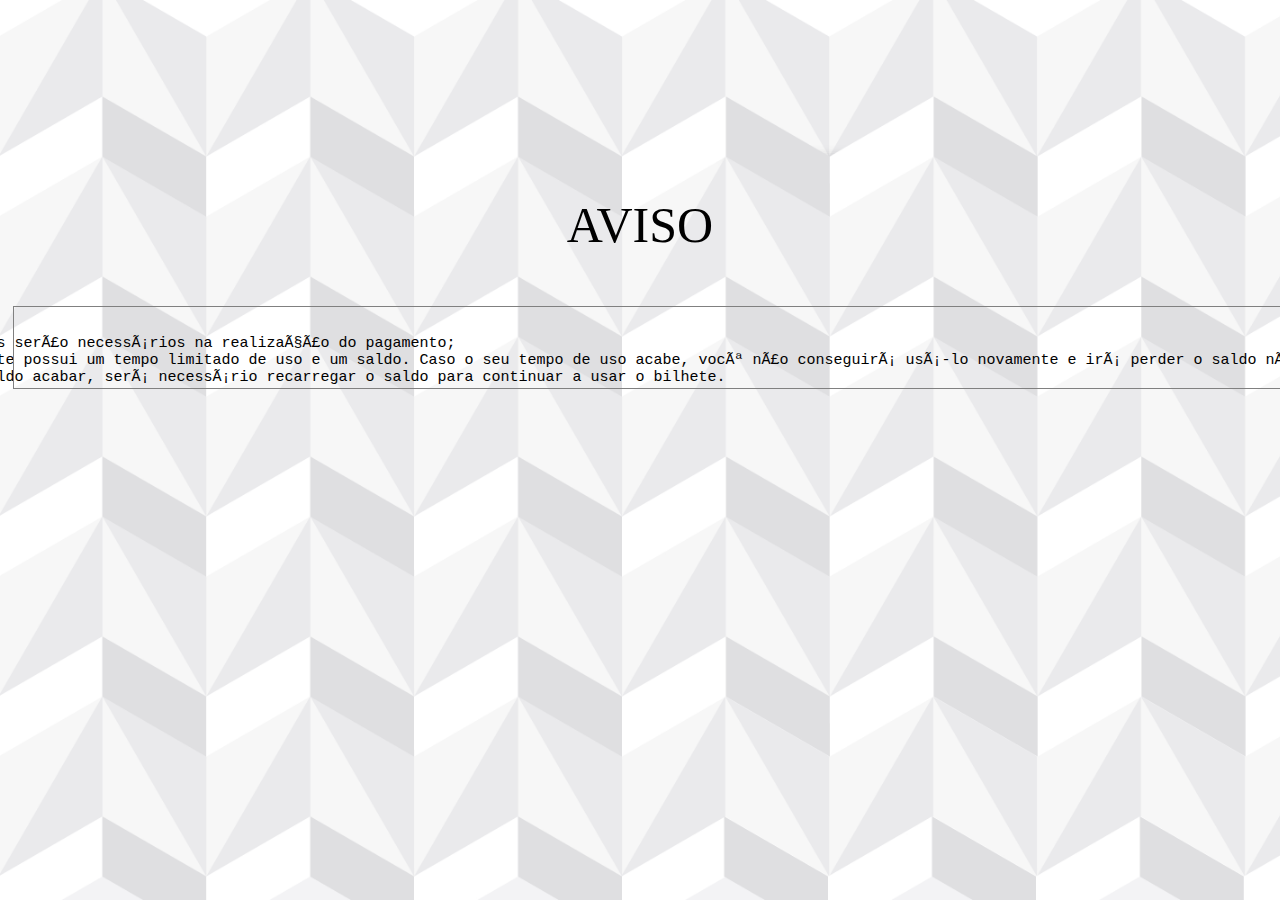
<file: PI/aviso.html>
<html>
	<head>

	<title> Bilhete </title>
	<meta charset="UTF-9"/>
	<link href="https://fonts.googleapis.com/css?family=Anton" rel="stylesheet">
	<link href="https://fonts.googleapis.com/icon?family=Material+Icons" rel="stylesheet">
	<link href="style.css" rel="stylesheet" type="text/css"/>
	<link rel="icon" type="image/png" href="1.PNG">

	</head>
	<body>
	<p class="aviso">AVISO</p>
	<pre class="explic" align="justify">Seus dados serão necessários na realização do pagamento;
Seu bilhete possui um tempo limitado de uso e um saldo. Caso o seu tempo de uso acabe, você não conseguirá usá-lo novamente e irá perder o saldo não usado;
Se seu saldo acabar, será necessário recarregar o saldo para continuar a usar o bilhete.</pre><div class="cxexp"></div>
    </body>
</html>
</file>
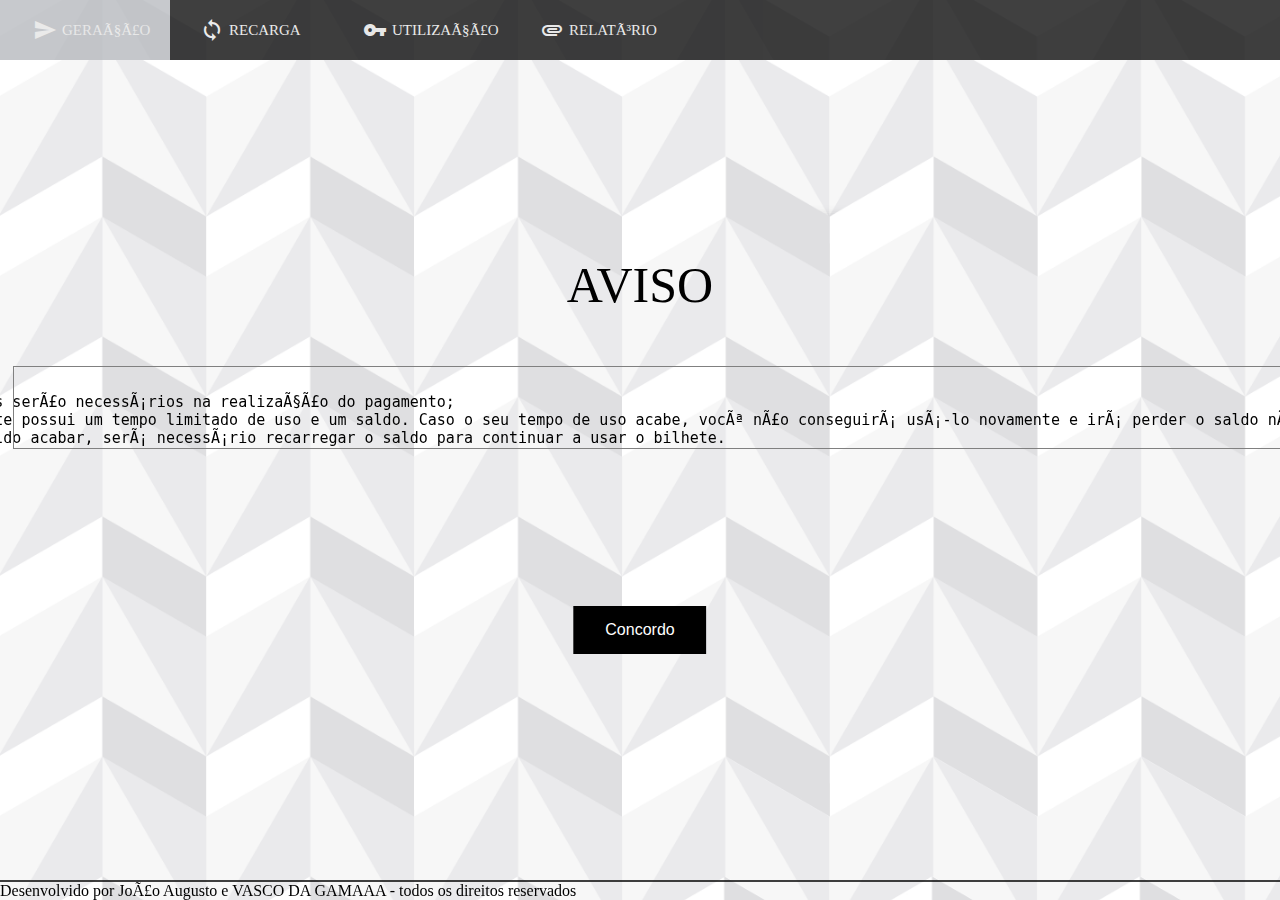
<file: PI/gerar.html>
<html>
<head>

	<title> Geração </title>
	<meta charset="UTF-9"/>
	<link href="https://fonts.googleapis.com/css?family=Anton" rel="stylesheet">
	<link href="https://fonts.googleapis.com/icon?family=Material+Icons" rel="stylesheet">
	<link href="style.css" rel="stylesheet" type="text/css"/>
	<link rel="icon" type="image/png" href="1.PNG">
	<script>
	function closeIFrame() {
	document.getElementById("frame").remove();
	}
	const btn = document.getElementById('btn');

	btn.addEventListener('click', () => {
    btn.style.display = 'none';});
  
var password=document.getElementById("password");

 function genPassword() {
    var chars = "0123456789abcdefghijklmnopqrstuvwxyz!@#$%^&*()ABCDEFGHIJKLMNOPQRSTUVWXYZ";
    var passwordLength = 12;
    var password = "";
 for (var i = 0; i <= passwordLength; i++) {
   var randomNumber = Math.floor(Math.random() * chars.length);
   password += chars.substring(randomNumber, randomNumber +1);
  }
        document.getElementById("password").value = password;
 }

function copyPassword() {
  var copyText = document.getElementById("password");
  copyText.select();
  document.execCommand("copy");  
}
	</script>
	</head>
	<body>
	
	
	  <nav id="menu">
			<ul>
		    <li> <a href="gerar.html"><i class="material-icons left" id="ger">send</i>Geração</a></li>
			<li> <a href=""><i class="material-icons left" id="rec">loop</i>Recarga</a></li>
			<li> <a href=""><i class="material-icons left" id="uti">vpn_key</i>Utilização</a></li>
			<li><a href=""><i class="material-icons left" id="rel">attachment</i>Relatório</a></li>
			</ul>
	  </nav>
	  
	    <iframe id="frame" name="iframeprincipal" frameborder="" width="100%" height="100%" src="aviso.html"></iframe>
		
		<h2>Código do bilhete</h2>
		<div class="inpot"><input type="text" name="" placeholder="Create password" id="password" readonly>		</div>
		<table>
		<div class="inpota">
		<th><div id="button" class="btn1"onclick="genPassword()">Generate</div></th>
		<th><a  id="button" class="btn2" onclick="copyPassword()">Copy</a></th>
		</table></div>

		
		<input id="btn" class="question" name="Close" type="button" value="Concordo" onClick="closeIFrame();style.display = 'none'";" tabindex="10"/> 
			  
	    
		
		
  <div class="footer"><hr color="#000000">Desenvolvido por João Augusto e VASCO DA GAMAAA - todos os direitos reservados</div>
</body>
</html>
</file>
<file: PI/style.css>
*{
margin: 0px;
padding: 0px;
}

body{
background-image: url(fundo2.jpg);  
background-repeat:no-repeat;
background-size:cover;
 margin: 0px; 
 padding: 0px; 
 height: 100%; 
 border: none;
}

#menu{
 width: 100%;
 height: 60px;
 background: #000000;
 opacity: 0.75;
}
#menu li{
  display:block;
   }
   
   #menu a{
   font-size: 15px;
   float:left;
   text-decoration:none; 
   color: #e6e6e6;
   text-transform: uppercase;
   line-height: 60px;
   height: 60px;
   padding: 0px 0px; 
   margin-left: 20px;
   margin-right: 30px;
   width: 00px;
   }

   #menu a:hover{ 
   	  color: #000000;
   }
   #menu i{
   height: 60px;
   line-height: px;
   }
   #menu i.left{
	float: left;
	height: 60px;
	line-height: 60px;
	margin-right: 5px;
	}
	#menu i.right{
	float: left;
	height: 60px;
	line-height: 60px;
	margin-left: 5px;
	}
	
    #menu ul li{
	  float: left;
	  width: 170px;
	  height: 60px;	  
	  }
	 #menu ul li:hover{
	  background-color:#b5b8bd;
	  color: #000000;
	   }
	   #menu ul{
	    padding:0px;
		}
		#menu ul ul{
		display: none;
		}
		#menu ul li:hover  > ul 
		{
		display: block;
			  color: #000000;
		}

#ger {
   margin-left: 13px;
   margin-right: 30px;
}
#rec {
   margin-left: 10px;
   margin-right: 20px;
}
#uti {
   margin-left: 3px;
   margin-right: 30px;
}
#rel {
   margin-left: 10px;
   margin-right: 30px;
}

#rodapé{
	font-size: 20px;
	text-align: center;
	}

.relat{
	
    position: fixed;
	height: 200px;
    width: 600px;
	
}

.footer{
	bottom:0px;
	position: fixed;
	width:100%;
	
}

.transp{
	/*position: fixed;*/
  width: 40%;
  position: absolute;
  top: 50%;
  left: 50%;
  transform: translate(-50%, -50%);
  opacity:0.75;
}

hr{
	
	opacity:0.75;
}

#content
{
  position:absolute; left: 0; right: 0; bottom: 0; top: 0px; 
}

iframe{
position: fixed;
 margin: 0px; 
 padding: 0px; 
 height: 100%; 
 border: 0px;
}

.question
{
	position:fixed;
	
}

#btn
{
  position: absolute;
  top: 70%;
  left: 50%;
  transform: translate(-50%, -50%);
  background-color: #000000; /* Green */
  border: none;
  color: white;
  padding: 15px 32px;
  text-align: center;
  text-decoration: none;
  display: inline-block;
  font-size: 16px;  
  cursor: pointer;
  
}
#btn:hover
{
   background-color: #4CAF50;		
}

.aviso
{
  position: absolute;
  top: 25%;
  left: 50%;
  text-transform: uppercase;
  color: #000000;
  font-size:50px;
  transform: translate(-50%, -50%);
}

.explic
{
  position: absolute;
  top: 40%;
  left: 50%;
  color: #000000;
  font-size:15px;
  transform: translate(-50%, -50%);
	
}

.cxexp
{
	 position: fixed;
	 border: 1px solid gray;
     padding: 8px;
	 top: 34%;
     left: 1%;
	 height: 65px;
     width: 1280px;
}

h2{
  margin-top:140px;
  text-align:center;
  text-transform: uppercase;
  color: #000000;
  font-size:50px;
 }
 
 
#password
{
 display:flex;
 margin-top:45px;	
 padding: 20px;
 user-select: none;
 height: 50px;
 width: 400px;
 border-radius: 6px;
 border: none;
 border: 2px solid #000000;
 outline: none;
 font-size: 22px;
 
}

.inpot
{
  display: flex;
  justify-content: center;
  align-items: center;
}
#button {
  font-family: sans-serif;
  font-size: 15px;
  margin-top: 85px;
  border: 2px solid #000000;
  width: 155px;
  height: 50px;
  text-align: center;
  background-color: #000000;
  display: flex;
  color: rgb(255, 255, 255);
  justify-content: center;
  align-items: center;
  cursor: pointer;
  border-radius: 5px;  
  justify-content: center;	
}

 .btn2{
   margin-left: 85px
 }

#button:hover {
  color: white;
  background-color: 4CAF50;
}

.inpota
{
  display: flex;
  justify-content: center;	
  align-items: center;
}

table
{
  display: flex;
  justify-content: center;	
  align-items: center;
	
}
</file>
